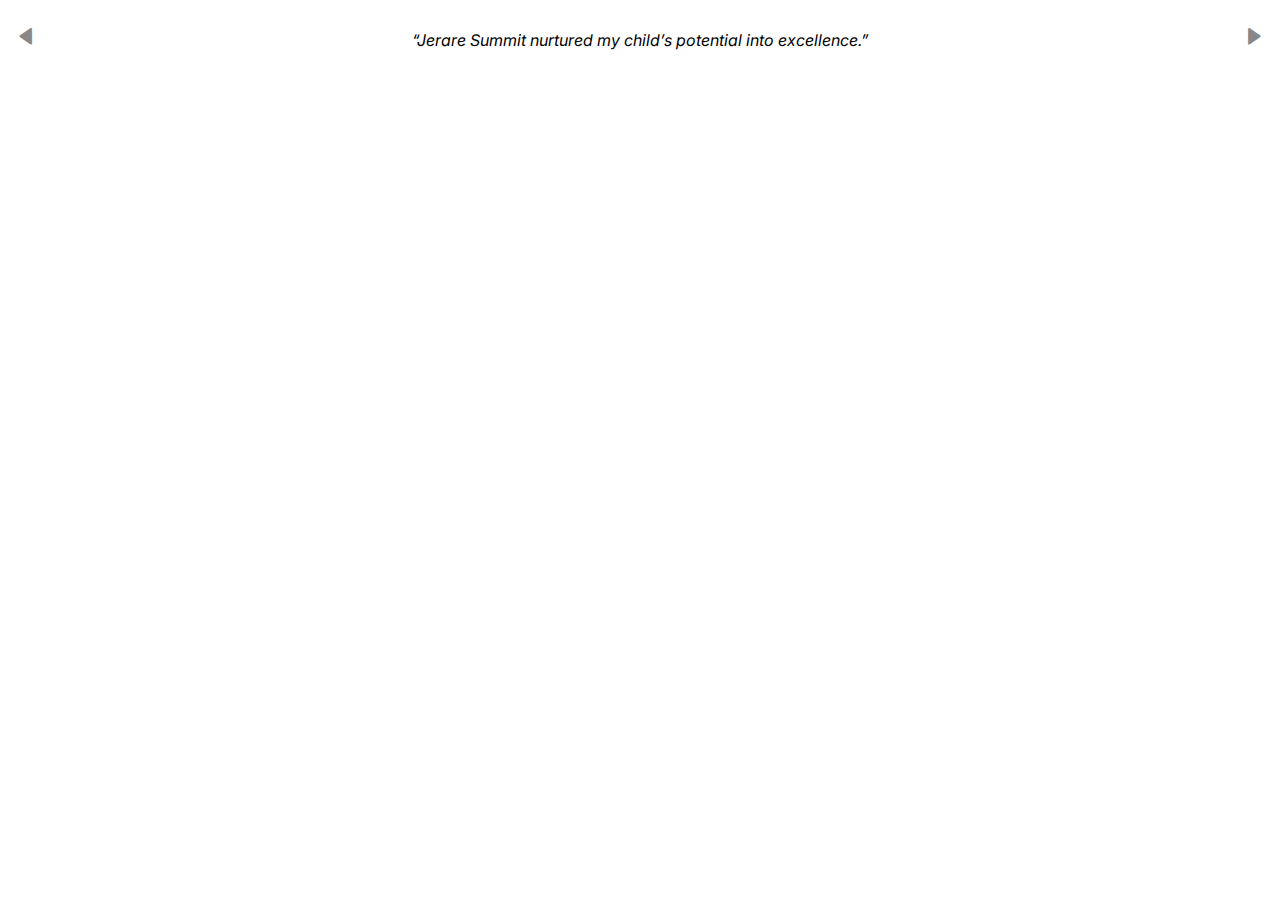
<file: partials/swiper.html>
<!DOCTYPE html>
<html>

<head>
    <meta name="viewport" content="width=device-width, initial-scale=1">
    <link rel="stylesheet" href="https://fonts.googleapis.com/css?family=Inter">
    <link href='https://unpkg.com/boxicons@2.1.4/css/boxicons.min.css' rel='stylesheet'>
    <style>
        * {
            box-sizing: border-box
        }

        body {
            font-family: "Inter", sans-serif;
            margin: 0
        }

        /* Slideshow container */
        .slideshow-container {
            position: relative;
            background: white;
        }

        /* Slides */
        .mySlides {
            display: none;
            padding: 30px;
            text-align: center;
        }

        /* Next & previous buttons */
        .prev,
        .next {
            cursor: pointer;
            position: absolute;
            top: 50%;
            width: auto;
            margin-top: -30px;
            padding: 16px;
            color: #888;
            font-weight: bold;
            font-size: 20px;
            border-radius: 0 3px 3px 0;
            user-select: none;
        }

        /* Position the "next button" to the right */
        .next {
            position: absolute;
            right: 0;
            border-radius: 3px 0 0 3px;
        }

        /* On hover, add a black background color with a little bit see-through */
        .prev:hover,
        .next:hover {
            background-color: rgb(255, 99, 71, 80%);
            color: white;
        }

        /* The dot/bullet/indicator container */
        .dot-container {
            text-align: center;
            padding: 20px;
            background: #ddd;
        }

        /* The dots/bullets/indicators */
        .dot {
            cursor: pointer;
            height: 15px;
            width: 15px;
            margin: 0 2px;
            background-color: #bbb;
            border-radius: 50%;
            display: inline-block;
            transition: background-color 0.6s ease;
        }

        /* Add a background color to the active dot/circle */
        .active,
        .dot:hover {
            background-color: #717171;
        }

        /* Add an italic font style to all quotes */
        q {
            font-style: italic;
        }

        /* Add a blue color to the author */
        .author {
            color: tomato;
        }
    </style>
</head>

<body>

    <div class="slideshow-container">

        <div class="mySlides">
            <q class="w3-animate-top">Jerare Summit nurtured my child’s potential into excellence.</q>
        </div>

        <div class="mySlides">
            <q class="w3-animate-top">
                A school that truly understands and supports student growth.
            </q>
        </div>

        <div class="mySlides">
            <q class="w3-animate-top">
                The perfect blend of academic rigor and supportive environment.
            </q>
        </div>

        <a class="prev" onclick="plusSlides(-1)"><i class='bx bxs-left-arrow' ></i></a>
        <a class="next" onclick="plusSlides(1)"><i class='bx bxs-right-arrow' ></i></a>

    </div>



    <script>
        var slideIndex = 1;
        showSlides(slideIndex);

        function plusSlides(n) {
            showSlides(slideIndex += n);
        }

        function currentSlide(n) {
            showSlides(slideIndex = n);
        }

        function showSlides(n) {
            var i;
            var slides = document.getElementsByClassName("mySlides");
            var dots = document.getElementsByClassName("dot");
            if (n > slides.length) { slideIndex = 1 }
            if (n < 1) { slideIndex = slides.length }
            for (i = 0; i < slides.length; i++) {
                slides[i].style.display = "none";
            }
            for (i = 0; i < dots.length; i++) {
                dots[i].className = dots[i].className.replace(" active", "");
            }
            slides[slideIndex - 1].style.display = "block";
            dots[slideIndex - 1].className += " active";
        }
    </script>

</body>

</html>
</file>
